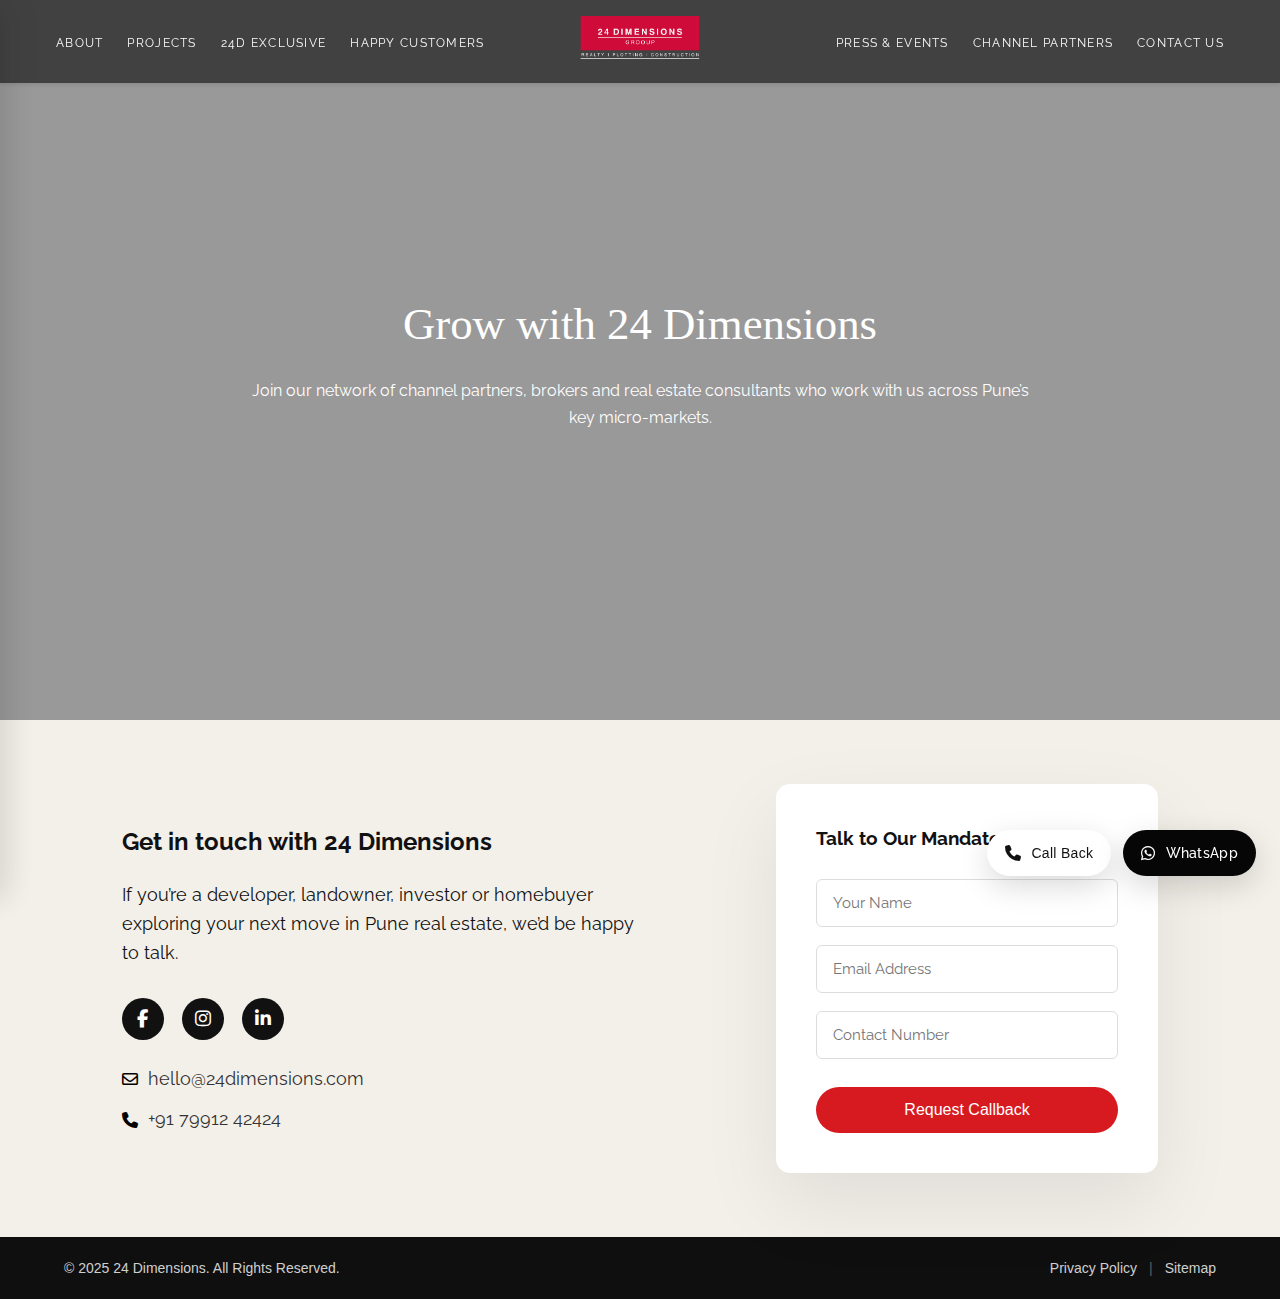
<file: channel-partners.html>
<!DOCTYPE html>
<html lang="en">

<head>
    <meta charset="UTF-8" />
    <meta name="viewport" content="width=device-width, initial-scale=1.0" />
    <title>Luxury Real Estate | Premium Living</title>

    <!-- SEO -->
    <meta name="description"
        content="Luxury real estate developments offering premium residences and world-class living." />

    <!-- Google Fonts -->
    <link href="https://fonts.googleapis.com/css2?family=Raleway:wght@300;400;500;600&display=swap" rel="stylesheet">
    <link rel="stylesheet" href="https://cdnjs.cloudflare.com/ajax/libs/font-awesome/6.5.1/css/all.min.css">

    <!-- CSS -->
    <link rel="stylesheet" href="assets/css/base.css">
    <link rel="stylesheet" href="assets/css/layout.css">
    <link rel="stylesheet" href="assets/css/components.css">
    <link rel="stylesheet" href="assets/css/project.css">
    <link rel="stylesheet" href="assets/css/home.css">
    <link rel="stylesheet" href="assets/css/about.css">
    <link rel="stylesheet" href="assets/css/channel-partner.css">
</head>

<body>

    <!-- ================= HEADER / NAVIGATION ================= -->

      <!-- ================= HEADER / NAVIGATION ================= -->
    <header class="simple-header">
        <div class="simple-nav">

            <!-- Left Menu -->
            <ul class="simple-menu desktop-menu menu-left">
                <li><a href="about.html">About</a></li>
                <li><a href="project.html">Projects</a></li>
                <li><a href="24-exclusive.html">24D Exclusive</a></li>
                <li><a href="happy-customer.html">Happy Customers</a></li>
            </ul>

            <!-- Logo -->
            <div class="simple-logo">
                <a href="index.html">
                    <img src="assets/images/logo.png" alt="24 Dimensions Group">
                </a>
            </div>

            <!-- Right Menu -->
            <ul class="simple-menu desktop-menu menu-right">

                <li><a href="press-events.html">Press & Events</a></li>
                <li><a href="channel-partners.html">Channel Partners</a></li>
                <li><a href="contact.html">Contact Us</a></li>
            </ul>

            <!-- Hamburger -->
            <div class="simple-toggle" id="simpleToggle">
                <span></span>
                <span></span>
                <span></span>
            </div>

        </div>


        <!-- Mobile Menu -->
        <div class="simple-mobile-menu" id="simpleMobileMenu">
            <div class="simple-close" id="simpleClose">&times;</div>

            <ul>
                <li><a href="about.html">About</a></li>
                <li><a href="project.html">Projects</a></li>
                <li><a href="24-exclusive.html">24D Exclusive</a></li>
                <li><a href="happy-customer.html">Happy Customers</a></li>
                <li><a href="press-events.html">Press & Events</a></li>
                <li><a href="channel-partners.html">Channel Partners</a></li>
                <li><a href="contact.html">Contact Us</a></li>
            </ul>
        </div>
    </header>

    <!-- ================= About Us Page Hero ================= -->
    <section class="channel-partners-overview-full">
        <div class="channel-partners-content-box">
            <h2>Grow with 24 Dimensions
            </h2>
            <p>
                Join our network of channel partners, brokers and real estate consultants who work with us across Pune’s key micro-markets.

            </p>
            
        </div>
        
    </section>

    
 
    <!-- ================= FOOTER ================= -->
    <section class="cta-strip">
        <div class="container cta-grid">

            <!-- LEFT CONTENT -->
            <div class="cta-content">
                <h2> Get in touch with 24 Dimensions
                </h2>

                <p>
                    If you’re a developer, landowner, investor or homebuyer exploring your next move in Pune real estate, we’d be happy to talk.
                </p>

                <!-- SOCIAL ICONS -->
                <div class="cta-socials">
                    <a href="#" class="social facebook" aria-label="Facebook">
                        <i class="fab fa-facebook-f"></i>
                    </a>
                    <a href="#" class="social instagram" aria-label="Instagram">
                        <i class="fab fa-instagram"></i>
                    </a>
                    <a href="#" class="social linkedin" aria-label="LinkedIn">
                        <i class="fab fa-linkedin-in"></i>
                    </a>
                </div>


                <!-- CONTACT INFO -->
                <div class="cta-contact">
                    <div class="contact-item">
                        <i class="fa-regular fa-envelope"></i>
                        <a href="mailto:hello@24dimensions.com">
                            hello@24dimensions.com
                        </a>
                    </div>

                    <div class="contact-item">
                        <i class="fa-solid fa-phone"></i>
                        <a href="tel:+917991242424">
                            +91 79912 42424
                        </a>
                    </div>
                </div>

            </div>

            <!-- RIGHT FORM -->
            <div class="cta-form-wrapper">
                <form class="global-form">
                    <h3>Talk to Our Mandate Team</h3>

                    <div class="form-group">
                        <input type="text" placeholder="Your Name" required>
                    </div>

                    <div class="form-group">
                        <input type="email" placeholder="Email Address" required>
                    </div>

                    <div class="form-group">
                        <input type="tel" placeholder="Contact Number" required>
                    </div>

                    <button type="submit" class="cta-button full">
                        Request Callback
                    </button>
                </form>
            </div>

        </div>
    </section>
    <footer class="footer">
        <div class="container footer-content">
            <div class="footer-left">
                © 2025 24 Dimensions. All Rights Reserved.
            </div>

            <div class="footer-right">
                <a href="/privacy-policy">Privacy Policy</a>
                <span class="divider">|</span>
                <a href="/sitemap">Sitemap</a>
            </div>
        </div>
    </footer>

    <!-- Floating Action Button -->

<div class="floating-actions">

  <button class="floating-btn call-back-btn" onclick="openCallbackForm()">
    <i class="fas fa-phone"></i>
    <span>Call Back</span>
  </button>

  <a
    href="https://wa.me/919999999999"
    target="_blank"
    class="floating-btn whatsapp-btn"
  >
    <i class="fab fa-whatsapp"></i>
    <span>WhatsApp</span>
  </a>

</div>

    <!-- ================= JAVASCRIPT ================= -->
    <script src="assets/js/project.js"></script>
    <script src="assets/js/main.js"></script>
</body>

</html>
</file>
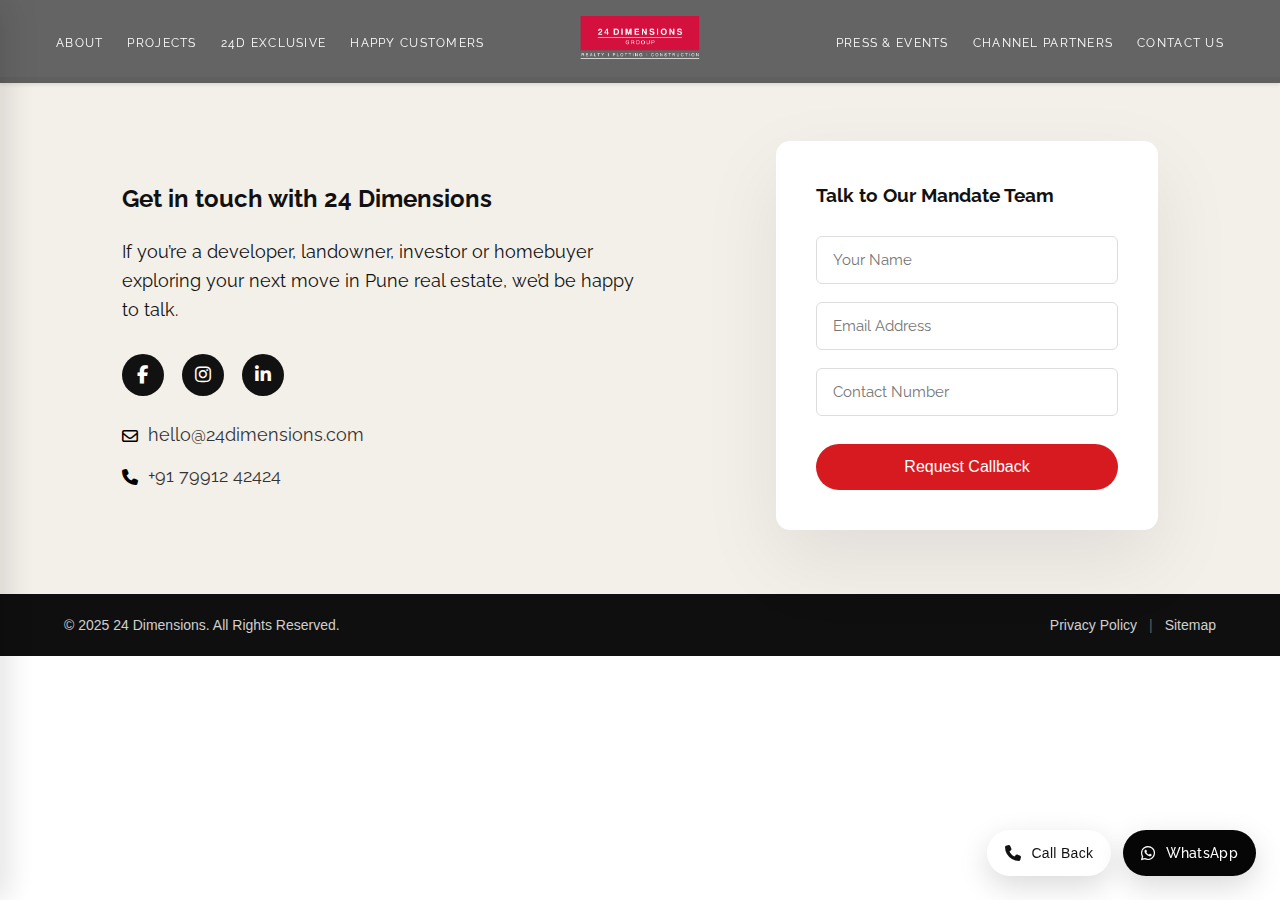
<file: contact.html>
<!DOCTYPE html>
<html lang="en">

<head>
    <meta charset="UTF-8" />
    <meta name="viewport" content="width=device-width, initial-scale=1.0" />
    <title>Luxury Real Estate | Premium Living</title>

    <!-- SEO -->
    <meta name="description"
        content="Luxury real estate developments offering premium residences and world-class living." />

    <!-- Google Fonts -->
    <link href="https://fonts.googleapis.com/css2?family=Raleway:wght@300;400;500;600&display=swap" rel="stylesheet">
    <link rel="stylesheet" href="https://cdnjs.cloudflare.com/ajax/libs/font-awesome/6.5.1/css/all.min.css">

    <!-- CSS -->
    <link rel="stylesheet" href="assets/css/base.css">
    <link rel="stylesheet" href="assets/css/layout.css">
    <link rel="stylesheet" href="assets/css/components.css">
    <link rel="stylesheet" href="assets/css/project.css">
    <link rel="stylesheet" href="assets/css/home.css">
    <link rel="stylesheet" href="assets/css/about.css">
    <link rel="stylesheet" href="assets/css/channel-partner.css">
</head>

<body>

    <!-- ================= HEADER / NAVIGATION ================= -->

     <!-- ================= HEADER / NAVIGATION ================= -->
    <header class="simple-header">
        <div class="simple-nav">

            <!-- Left Menu -->
            <ul class="simple-menu desktop-menu menu-left">
                <li><a href="about.html">About</a></li>
                <li><a href="project.html">Projects</a></li>
                <li><a href="24-exclusive.html">24D Exclusive</a></li>
                <li><a href="happy-customer.html">Happy Customers</a></li>
            </ul>

            <!-- Logo -->
            <div class="simple-logo">
                <a href="index.html">
                    <img src="assets/images/logo.png" alt="24 Dimensions Group">
                </a>
            </div>

            <!-- Right Menu -->
            <ul class="simple-menu desktop-menu menu-right">

                <li><a href="press-events.html">Press & Events</a></li>
                <li><a href="channel-partners.html">Channel Partners</a></li>
                <li><a href="contact.html">Contact Us</a></li>
            </ul>

            <!-- Hamburger -->
            <div class="simple-toggle" id="simpleToggle">
                <span></span>
                <span></span>
                <span></span>
            </div>

        </div>


        <!-- Mobile Menu -->
        <div class="simple-mobile-menu" id="simpleMobileMenu">
            <div class="simple-close" id="simpleClose">&times;</div>

            <ul>
                <li><a href="about.html">About</a></li>
                <li><a href="project.html">Projects</a></li>
                <li><a href="24-exclusive.html">24D Exclusive</a></li>
                <li><a href="happy-customer.html">Happy Customers</a></li>
                <li><a href="press-events.html">Press & Events</a></li>
                <li><a href="channel-partners.html">Channel Partners</a></li>
                <li><a href="contact.html">Contact Us</a></li>
            </ul>
        </div>
    </header><br><br><br>


    <!-- ================= FOOTER ================= -->
    <section class="cta-strip">
        <div class="container cta-grid">

            <!-- LEFT CONTENT -->
            <div class="cta-content">
                <h2> Get in touch with 24 Dimensions
                </h2>

                <p>
                    If you’re a developer, landowner, investor or homebuyer exploring your next move in Pune real
                    estate, we’d be happy to talk.
                </p>

                <!-- SOCIAL ICONS -->
                <div class="cta-socials">
                    <a href="#" class="social facebook" aria-label="Facebook">
                        <i class="fab fa-facebook-f"></i>
                    </a>
                    <a href="#" class="social instagram" aria-label="Instagram">
                        <i class="fab fa-instagram"></i>
                    </a>
                    <a href="#" class="social linkedin" aria-label="LinkedIn">
                        <i class="fab fa-linkedin-in"></i>
                    </a>
                </div>


                <!-- CONTACT INFO -->
                <div class="cta-contact">
                    <div class="contact-item">
                        <i class="fa-regular fa-envelope"></i>
                        <a href="mailto:hello@24dimensions.com">
                            hello@24dimensions.com
                        </a>
                    </div>

                    <div class="contact-item">
                        <i class="fa-solid fa-phone"></i>
                        <a href="tel:+917991242424">
                            +91 79912 42424
                        </a>
                    </div>
                </div>

            </div>

            <!-- RIGHT FORM -->
            <div class="cta-form-wrapper">
                <form class="global-form">
                    <h3>Talk to Our Mandate Team</h3>

                    <div class="form-group">
                        <input type="text" placeholder="Your Name" required>
                    </div>

                    <div class="form-group">
                        <input type="email" placeholder="Email Address" required>
                    </div>

                    <div class="form-group">
                        <input type="tel" placeholder="Contact Number" required>
                    </div>

                    <button type="submit" class="cta-button full">
                        Request Callback
                    </button>
                </form>
            </div>

        </div>
    </section>
    <footer class="footer">
        <div class="container footer-content">
            <div class="footer-left">
                © 2025 24 Dimensions. All Rights Reserved.
            </div>

            <div class="footer-right">
                <a href="/privacy-policy">Privacy Policy</a>
                <span class="divider">|</span>
                <a href="/sitemap">Sitemap</a>
            </div>
        </div>
    </footer>

    <!-- Floating Action Button -->

    <div class="floating-actions">

        <button class="floating-btn call-back-btn" onclick="openCallbackForm()">
            <i class="fas fa-phone"></i>
            <span>Call Back</span>
        </button>

        <a href="https://wa.me/919999999999" target="_blank" class="floating-btn whatsapp-btn">
            <i class="fab fa-whatsapp"></i>
            <span>WhatsApp</span>
        </a>

    </div>

    <!-- ================= JAVASCRIPT ================= -->
    <script src="assets/js/project.js"></script>
    <script src="assets/js/main.js"></script>
</body>

</html>
</file>
<file: assets/css/base.css>
/* ================= ROOT VARIABLES ================= */
:root {
  --primary-color: #c4161c;
  --white: #ffffff;
  --text-dark: #111111;
  --text-muted: #666666;
  --font-heading: "Feredo", serif;
  --font-body: "Raleway", sans-serif;
  --transition: all 0.4s ease;
}

/* ================= RESET ================= */
*,
*::before,
*::after {
  margin: 0;
  padding: 0;
  box-sizing: border-box;
}

html {
  scroll-behavior: smooth;
}

body {
  font-family: var(--font-body);
  background-color: var(--white);
  color: var(--text-dark);
  line-height: 1.6;
}
</file>
<file: assets/css/components.css>
/* ================= BUTTONS ================= */
.btn {
  padding: 0.9rem 2rem;
  font-size: 0.95rem;
  text-decoration: none;
  transition: var(--transition);
  display: inline-block;
}

.btn-outline {
  border: 1px solid var(--primary-color);
  color: var(--primary-color);
}

.btn-outline:hover {
  background: var(--primary-color);
  color: var(--white);
}

.btn-filled {
  background: var(--primary-color);
  color: var(--white);
  border: 1px solid var(--primary-color);
}

.btn-filled:hover {
  background: transparent;
  color: var(--primary-color);
}

/* ================= ANIMATIONS ================= */
.animate {
  opacity: 0;
  transform: translateY(1.5rem);
  transition: opacity 0.8s ease, transform 0.8s ease;
}

/* .animate-left {
  transform: translateX(-3rem);
}

.animate-right {
  transform: translateX(3rem); } */

.animate.visible {
  opacity: 1;
  transform: translateY(0);
}

.delay-1 { transition-delay: 0.2s; }
.delay-2 { transition-delay: 0.4s; }
</file>
<file: assets/css/project.css>
body {
  font-family: 'Raleway', sans-serif;
  background: #fff;
  color: #111;
}

/* ================= INTRO ================= */
.project-intro {
  text-align: center;
  max-width: 900px;
  margin: 8rem auto 3rem;
  padding: 0 1.5rem;
}

.project-intro h1 {
  font-family: var(--font-heading);
  font-size: clamp(2rem, 4vw, 2.8rem);
  margin-bottom: 1rem;
  font-weight: 500;
}

.project-intro p {
  color: #666;
  line-height: 1.7;
}

/* ================= FILTERS ================= */
.project-filters {
  display: flex;
  justify-content: center;
  gap: 1rem;
  flex-wrap: wrap;
  margin-bottom: 4rem;
}

.filter-btn {
  padding: 0.6rem 1.4rem;
  border-radius: 30px;
  border: 1px solid #ddd;
  background: transparent;
  cursor: pointer;
  font-size: 0.85rem;
  transition: all 0.3s ease;
}

.filter-btn.active,
.filter-btn:hover {
  background: #d71920;
  color: #fff;
  border-color: #d71920;
}

/* ================= GRID ================= */
.project-grid {
  max-width: 1400px;
  margin: auto;
  padding: 0 1.5rem 6rem;
  display: grid;
 
  grid-template-columns: repeat(auto-fit, minmax(320px, 1fr));
  gap: 2.5rem;
}

/* ================= CARD ================= */
.project-card {
  border: 1px solid #eee;
  background: #fff;
  display: flex;
  border-radius: 10px;
  flex-direction: column;
  transition: transform 0.4s ease, box-shadow 0.4s ease;
}

.project-card:hover {
  transform: translateY(-6px);
  box-shadow: 0 25px 50px rgba(0,0,0,0.08);
}

.project-image img {
  width: 100%;
  height: 230px;
  object-fit: cover;
   border-radius: 10px;
}

.project-content {
  padding: 1.8rem;
}

.project-content h3 {
  font-family: var(--font-heading);
  font-size: clamp(1.2rem, 1vw, 3.5rem);
  line-height: 1.1;
  font-weight: 500;
  padding-bottom: 1rem;
}

/* Meta */
.project-meta {
  list-style: none;
  display: flex;
  flex-wrap: wrap;
  gap: 1rem;
  font-size: 0.8rem;
  color: #444;
  margin-bottom: 1rem;
}

.project-meta i {
  color: #d71920;
  margin-right: 0.3rem;
}

.project-content p {
  font-size: 0.9rem;
  color: #666;
  line-height: 1.6;
  margin-bottom: 1.5rem;
}

/* Button */
.btn-outline {
  align-self: flex-start;
  padding: 0.6rem 1.6rem;
  border: 1px solid #d71920;
  color: #d71920;
  text-decoration: none;
  font-size: 0.8rem;
  transition: all 0.3s ease;
}

.btn-outline:hover {
  background: #d71920;
  color: #fff;
}

/* ================= HIDE ================= */
.project-card.hide {
  display: none;
}
</file>
<file: assets/css/home.css>
/* ================= HERO CAROUSEL ================= */
.hero-carousel {
  position: relative;
  width: 100%;
  height: 100vh;
  overflow: hidden;
}

.carousel-track {
  height: 100%;
  position: relative;
}

/* ================= SLIDE ================= */
.carousel-slide {
  position: absolute;
  inset: 0;
  background-image: var(--bg);
  background-size: cover;
  background-position: center;
  opacity: 0;
  transform: scale(1.05);
  transition: opacity 1.2s ease, transform 1.8s ease;
  display: flex;
  align-items: flex-end;
}

.carousel-video {
  position: absolute;
  inset: 0;
  width: 100%;
  height: 100%;
  object-fit: cover;
  z-index: 0;
}

.carousel-slide::before {
  content: "";
  position: absolute;
  inset: 0;
  background: linear-gradient(
    to top,
    rgba(0,0,0,0.55),
    rgba(0,0,0,0.15)
  );
  z-index: 1;
}

.carousel-slide.active {
  opacity: 1;
  transform: scale(1);
  z-index: 1;
}

/* ================= HERO CONTENT ================= */
.hero-content {
  position: relative;
  text-align: center;
  color: var(--white);
  padding-bottom: 7rem;
  max-width: 50rem;
  margin-inline: auto;
  z-index: 2;
}

.hero-content h1 {
  font-family: var(--font-heading);
  font-size: clamp(1.2rem, 3vw, 3.8rem);
  line-height: 1.2;
  font-weight: 500;
  
}

.hero-content p {
  margin: 1.2rem 0 2rem;
  font-size: 1.05rem;
  color: #f2f2f2;
}

/* ================= DOTS ================= */
.carousel-dots {
  position: absolute;
  bottom: 2rem;
  left: 50%;
  transform: translateX(-50%);
  display: flex;
  gap: 0.8rem;
}

.carousel-dots button {
  width: 0.6rem;
  height: 0.6rem;
  border-radius: 50%;
  border: none;
  background: rgba(255,255,255,0.5);
  cursor: pointer;
  transition: var(--transition);
}

.carousel-dots button.active {
  background: var(--primary-color);
  transform: scale(1.3);
}

/* Ensure hero text is visible when a slide becomes active (keeps animations intact) */
.carousel-slide.active .hero-content {
  opacity: 1 !important;
  transform: translateY(0) !important;
  z-index: 2;
  text-shadow: 0 0.6rem 1.6rem rgba(0,0,0,0.45);
}

.carousel-slide.active .hero-content h1,
.carousel-slide.active .hero-content p {
  opacity: 1 !important;
}


/* ================= HIGHLIGHT SECTION ================= */
.section-padding {
  padding: 6rem 0;
}

.highlight-section {
  background: var(--white);
}

/* ===== Row 1 ===== */
.highlight-intro {
  display: grid;
  grid-template-columns: 1fr 1fr;
  gap: 4rem;
  align-items: flex-start;
}

.highlight-title h2 {
  font-family: var(--font-heading);
  font-size: clamp(1.2rem, 3vw, 3.5rem);
  line-height: 1.1;
  font-weight: 500;
} 

.highlight-content p {
  font-size: 1rem;
  color: var(--text-muted);
  max-width: 40rem;
}

.highlight-actions {
  margin-top: 2rem;
  display: flex;
  gap: 2rem;
  align-items: center;
}

.link-cta {
  text-decoration: none;
  font-size: 0.9rem;
  color: var(--text-dark);
  border-bottom: 1px solid transparent;
  transition: var(--transition);
}

.link-cta:hover {
  border-color: var(--text-dark);
}

/* ===== Row 2 ===== */
.highlight-images {
  display: grid;
  grid-template-columns: 35% 65%;
  gap: 2rem;
  margin-top: 5rem;
  padding: 0 5rem 0 5rem;
}

.highlight-image {
  overflow: hidden;
  border-radius: 0.5rem;
}

.highlight-image img {
  width: 100%;
  height: 100%;
  object-fit: cover;
  display: block;
  transition: transform 0.6s ease;
}

.highlight-image:hover img {
  transform: scale(1.1);
}

/* ===== Row 3 ===== */
.highlight-counters {
  display: grid;
  grid-template-columns: repeat(4, 1fr);
  gap: 3rem;
  margin-top: 5rem;
  text-align: center;
}

.counter-item h3 {
  font-family: var(--font-heading);
  font-size: clamp(2rem, 3vw, 2.8rem);
  color: var(--text-dark);
  font-weight: 500;
}

.counter-item p {
  margin-top: 0.6rem;
  font-size: 0.9rem;
  color: var(--text-muted);
}

/* ===== Responsive ===== */
@media (max-width: 64rem) {
  .highlight-intro {
    grid-template-columns: 1fr;
  }
  .highlight-title h2
  {
    font-size: 1.5rem;
  }

  .highlight-images {
    grid-template-columns: 1fr;
    padding: 0 1rem 0 1rem;
  }

  .highlight-counters {
    grid-template-columns: repeat(2, 1fr);
  }
}

/* GLOBAL FIX: Show all .animate elements by default (visible on page load)
   JavaScript can still add/remove .visible class for scroll animations if needed
   Carousel slides are exempted to preserve their fade-in behavior */
.animate {
  opacity: 1;
  transform: translateY(0);
}

/* Keep carousel slide animations as-is */
.carousel-slide .hero-content.animate {
  opacity: 0;
  transform: translateY(1.5rem);
}

/* ===========================
   Home About Section
=========================== */

.home-about-section {
  background-color: #f9f7f4;
  padding: clamp(3rem, 8vw, 6rem) 0;
}

.home-about-container {
  width: min(90%, 1200px);
  margin: 0 auto;

  display: grid;
  grid-template-columns: 1fr 1fr;
  gap: clamp(2rem, 6vw, 4rem);
  align-items: center;
}

/* Image */
.home-about-image {
  overflow: hidden;
  
}

.home-about-image img {
  width: 100%;
  height: auto;
  display: block;
  object-fit: cover;
  transition: transform 0.6s ease;
}

.home-about-image:hover img {
  transform: scale(1.1);
}

/* Content */
/* .home-about-subtitle {
  display: block;
  font-size: 0.85rem;
  letter-spacing: 0.12em;
  text-transform: uppercase;
  color: #7a746c;
  margin-bottom: 1rem;
} */

.home-about-subtitle {
    font-size: 12px;
    letter-spacing: 2px;
    color: #999;
    font-weight: 600;
    display: inline-flex;
    align-items: center;
    margin-bottom: 15px;
}

.home-about-subtitle::after {
    content: "";
    width: 60px;
    height: 1px;
    background: #ccc;
    margin-left: 15px;
}

.home-about-title {
  font-family: var(--font-heading);
  font-size: clamp(1.8rem, 3.5vw, 2.6rem);
  font-weight: 500;
  line-height: 1.2;
  margin-bottom: 1.5rem;
  color: #111;
}

.home-about-description {
  font-size: 0.95rem;
  line-height: 1.7;
  color: #555;
  margin-bottom: 1rem;
  max-width: 38rem;
}

/* Responsive */
@media (max-width: 768px) {
  .home-about-container {
    grid-template-columns: 1fr;
  }
}

/* ================= OUR PROCESS (section-specific layout) ================= */
/* Center the two-column row and provide equal horizontal padding without
   affecting other grid rows/site-wide .container rules. */
.process-section .process-row {
  display: grid;
  grid-template-columns: 1fr 1fr;
  gap: clamp(1.5rem, 4vw, 3rem);
  align-items: center;
  padding-inline: clamp(1.5rem, 6vw, 4rem);
  max-width: 12000px;
  margin-inline: auto; /* centers the row inside its parent */
  box-sizing: border-box;
}

/* Ensure images inside the process row scale correctly */
.process-section .process-image img {
  width: 100%;
  height: auto;
  display: block;
  border-radius: 0.25rem;
  object-fit: cover;
  transition: transform 0.6s ease;
}

.process-image {
  overflow: hidden;
}

.process-image:hover img {
  transform: scale(1.1);
}

@media (max-width: 64rem) {
  .process-section .process-row {
    grid-template-columns: 1fr;
    padding-inline: clamp(1rem, 4vw, 2rem);
  }
}

/* ===========================
   Who We Work With
=========================== */

.work-with-section {
  padding: clamp(4rem, 8vw, 6rem) 0;
  background: #ffffff;
}

.work-with-container {
  width: min(90%, 1200px);
  margin: 0 auto;
}

.section-title {
  font-size: clamp(2rem, 4vw, 2.8rem);
  margin-bottom: 3rem;
}

/* Group */
.work-group {
  margin-bottom: 4rem;
}

.work-group-header {
  display: flex;
  justify-content: space-between;
  
  gap: 2rem;
  margin-bottom: 2rem;
}

.work-group-header h3 {
  font-size: 1.6rem;
  font-family: var(--font-heading);
  font-weight: 500;


}

.work-group-subtitle {
  font-size: 0.95rem;
  color: #666;
}

/* Slider */
.work-slider {
  display: flex;
  gap: 1.5rem;
  overflow-x: auto;
  scroll-behavior: smooth;
  padding-bottom: 1rem;
}

.work-slider::-webkit-scrollbar {
  display: none;
}

/* Grid */
.work-grid {
  display: grid;
  grid-template-columns: repeat(auto-fit, minmax(16rem, 1fr));
  gap: 1.5rem;
}

/* Card */
.work-card {
  flex: 0 0 calc(33.333% - 1rem);
  background: #fafafa;
  padding: 2rem;
  border-radius: 0.75rem;
  transition: transform 0.4s ease, box-shadow 0.4s ease;
}

.work-card i {
  font-size: 1.8rem;
  color: #c4161c;
  margin-bottom: 1rem;
}

.work-card h4 {
  font-size: 1.1rem;
  margin-bottom: 0.5rem;
}

.work-card p {
  font-size: 0.9rem;
  line-height: 1.6;
  color: #555;
}

.work-card:hover {
  transform: translateY(-0.4rem);
  box-shadow: 0 1rem 2rem rgba(0, 0, 0, 0.08);
}

/* Slider Controls */
.slider-controls {
  display: flex;
  gap: 0.5rem;
}

.slider-btn {
  width: 2.5rem;
  height: 2.5rem;
  border-radius: 50%;
  border: 1px solid #ddd;
  background: transparent;
  cursor: pointer;
  font-size: 1.2rem;
  transition: all 0.3s ease;
}

.slider-btn:hover {
  background: #c4161c;
  color: #fff;
  border-color: #c4161c;
}

/* Responsive */
@media (max-width: 768px) {
  .work-card {
    flex: 0 0 80%;
  }
}

/* ================= OUR PROCESS ================= */

.process-section {
  padding: clamp(4rem, 8vw) 0;
  background: #ffffff;
}

/* Header */
.process-header {
  max-width: 48rem;
  margin: 0 auto 4rem;
  text-align: center;
}

.process-header h2 {
  font-size: clamp(2rem, 4vw, 3rem);
  margin-bottom: 1rem;
  font-family: var(--font-heading);
  font-weight: 500;
}

.process-header p {
  font-size: 0.95rem;
  line-height: 1.7;
  color: #555;
}

/* Row */
.process-row {
  display: grid;
  grid-template-columns: 45% 55%;
  gap: 2rem;
  align-items: center;
}

/* Image */
.process-image img {
  width: 100%;
  border-radius: 1rem;
  display: block;
  
}



/* Timeline */
.process-timeline {
  position: relative;
  padding-left: 2.5rem;
}

.process-timeline::before {
  content: "";
  position: absolute;
  left: 0.7rem;
  top: 0;
  bottom: 0;
  width: 1px;
  background: repeating-linear-gradient(
    to bottom,
    #ccc,
    #ccc 6px,
    transparent 6px,
    transparent 12px
  );
  height: 60%;
}

/* Steps */
.process-step {
  position: relative;
  display: flex;
  gap: 1.5rem;
  margin-bottom: 2.5rem;
  opacity: 0;
  transform: translateY(1.5rem);
  transition: all 0.8s ease;
}

.process-step.active {
  opacity: 1;
  transform: translateY(0);
}

.step-dot {
  width: 0.9rem;
  height: 0.9rem;
  background: #c4161c;
  border-radius: 50%;
  position: absolute;
  left: -2.2rem;
  top: 0.35rem;
}

.step-label {
  font-size: 0.75rem;
  text-transform: uppercase;
  letter-spacing: 0.08em;
  color: #888;
}

.step-content h4 {
  font-size: 1rem;
  margin-top: 0.3rem;
}

/* Link */
.process-link {
  display: inline-block;
  margin-top: 1rem;
  font-size: 0.9rem;
  color: #111;
  text-decoration: none;
  border-bottom: 1px solid transparent;
  transition: border-color 0.3s ease;
}

.process-link:hover {
  border-color: #111;
}

/* Responsive */
@media (max-width: 900px) {
  .process-row {
    grid-template-columns: 1fr;
  }

  .process-image {
    margin-bottom: 2.5rem;
  }
}

/* ================= HOME PROJECTS ================= */

.home-projects {
  width: 100%;
  padding: clamp(10rem, 8vw, 6rem) 0;
  background: #ffffff;
  
}

/* Home Projects header (scoped) */
.home-projects-header {
  margin-bottom: clamp(1.5rem, 3vw, 2.5rem);
  text-align: center;
}

.home-projects-header h2 {
  font-family: var(--font-heading);
  font-size: clamp(2.5rem, 2.5vw, 2rem);
  line-height: 1.15;
  font-weight: 500;
  margin: 0;
  color: var(--text-dark);
}

/* Slider */
.home-projects-slider {
  position: relative;
  overflow: hidden;
}

.home-projects-track {
  display: flex;
  gap: 3rem;
  padding: 0 4vw;
  overflow-x: auto;
  scroll-snap-type: x mandatory;
  scroll-behavior: smooth;
}

.home-projects-track::-webkit-scrollbar {
  display: none;
}

/* Card */
.home-project-card {
  position: relative;
  min-width: 100vw;
  height: 80vh;
  /* border-radius: 1.2rem; */
  overflow: hidden;
  scroll-snap-align: center;
}

.home-project-card img {
  width: 100%;
  height: 100%;
  object-fit: cover;
}

/* Info Card */
.home-project-info {
  position: absolute;
  bottom: 0rem;
  left: 50%;
  transform: translateX(-50%);
  background: #ffffff;
  padding: 1.5rem 2.5rem;
  /* border-radius: 1em; */
  width: min(85%, 70rem);
  box-shadow: 0 30px 60px rgba(0,0,0,0.12);
  display: grid;
  grid-template-columns: 1fr 2fr;
  gap: 2rem;
  align-items: center;
}

.home-project-info h3 {
  font-family: var(--font-heading);
  font-size: 1.3rem;
  margin-bottom: 0;
  line-height: 1.3;
  font-weight: 500;
  text-align: center;
}

/* Meta */
.home-project-meta {
  display: grid;
  grid-template-columns: repeat(4, 1fr);
  gap: 1.5rem;
}

.meta-item {
  padding-right: 1.5rem;
  border-right: 1px solid #e0e0e0;
}

.meta-item:last-child {
  border-right: none;
  padding-right: 0;
}

.home-project-meta span {
  font-size: 0.7rem;
  text-transform: uppercase;
  color: #888;
}

.home-project-meta p {
  font-size: 0.85rem;
  margin-top: 0.3rem;
}

/* Arrows */
.home-project-nav {
  position: absolute;
  top: 50%;
  transform: translateY(-50%);
  width: 3rem;
  height: 3rem;
  border-radius: 50%;
  background: rgba(0,0,0,0.55);
  color: #fff;
  border: none;
  cursor: pointer;
  font-size: 1.2rem;
  backdrop-filter: blur(6px);
  transition: transform 0.3s ease;
}

.home-project-nav:hover {
  transform: translateY(-50%) scale(1.1);
}

.home-project-nav.prev {
  left: 2rem;
}

.home-project-nav.next {
  right: 2rem;
}

/* CTA */
.home-projects-cta {
  margin-top: 4rem;
  text-align: center;
}

/* Responsive */
@media (max-width: 900px) {
  .home-project-card {
    height: 65vh;
  }

  .home-project-info {
    grid-template-columns: 1fr;
    gap: 1.5rem;
    align-items: flex-start;
  }

  .home-project-meta {
    grid-template-columns: repeat(2, 1fr);
    width: 100%;
  }
}

@media (max-width: 600px) {
  .home-project-nav {
    display: none;
  }

  .home-project-card {
    position: relative;
    height: auto;
    min-height: auto;
    overflow: visible;
    display: flex;
    flex-direction: column;
    min-width: 100%;
  }

  .home-project-card img {
    width: 100%;
    height: 300px;
    object-fit: cover;
  }

  .home-project-info {
    position: static;
    transform: none;
    left: auto;
    bottom: auto;
    width: 100%;
    padding: 1.5rem;
    box-shadow: none;
    border-top: 1px solid #e0e0e0;
    grid-template-columns: 1fr;
    gap: 1.5rem;
    margin-top: 0;
    text-align: center;
  }

  .home-project-info h3 {
    font-size: 1.1rem;
    
  }

  .home-project-meta {
    grid-template-columns: repeat(2, 1fr);
    gap: 1rem;
  }

  .meta-item {
    padding-right: 0;
    border-right: none;
    padding-bottom: 1rem;
    border-bottom: 1px solid #e0e0e0;
  }

  .meta-item:last-child {
    border-bottom: none;
  }

  .home-project-meta span {
    font-size: 0.65rem;
  }

  .home-project-meta p {
    font-size: 0.75rem;
  }
}

/* ===== Home Press Event ===== */

.home-press-event {
  
  background: #fff;
  overflow: hidden;
}

.home-press-event-header {
  text-align: center;
  margin-bottom: 3rem;
}

.home-press-event-label {
  font-size: 0.7rem;
  letter-spacing: 0.3em;
  color: #999;
}

.home-press-event-header h2 {
  font-size: 2.4rem;
  margin-top: 0.8rem;
  font-family: var(--font-heading);
  font-weight: 500;
}

/* Slider Wrapper */
.home-press-event-slider-wrapper {
  position: relative;
  max-width: 1400px;
  margin: auto;
}

/* Slider */
.home-press-event-slider {
  display: flex;
  align-items: center;
  justify-content: center;
  gap: 2rem;
  transition: transform 0.6s ease;
}

/* Slide */
.home-press-event-slide {
  width: 520px;
  height: 300px;
  border-radius: 16px;
  overflow: hidden;
  position: relative;
  transform: scale(0.85);
  opacity: 0.4;
  transition: all 0.6s ease;
}

.home-press-event-slide img {
  width: 100%;
  height: 100%;
  object-fit: cover;
}

/* Center Active Slide */
.home-press-event-slide.active {
  transform: scale(1);
  opacity: 1;
  z-index: 3;
}


/* Overlay */
.home-press-event-overlay {
  position: absolute;
  bottom: 0;
  left: 0;
  right: 0;
  padding: 1.4rem;
  background: linear-gradient(to top, rgba(0,0,0,0.8), transparent);
  color: #fff;
}

.home-press-event-tag {
  background: #c80808;
  color: #ffffff;
  font-size: 0.65rem;
  padding: 0.3rem 0.6rem;
  border-radius: 4px;
  display: inline-block;
  margin-bottom: 0.5rem;
}

.home-press-event-overlay h3 {
  font-size: 1.05rem;
  line-height: 1.4;
  
}

/* Navigation */
.home-press-event-nav {
  position: absolute;
  top: 50%;
  transform: translateY(-50%);
  width: 44px;
  height: 44px;
  border-radius: 50%;
  background: #c4161c;
  color: #fff;
  border: none;
  cursor: pointer;
  z-index: 5;
}

.home-press-event-nav.prev {
  left: -20px;
}

.home-press-event-nav.next {
  right: -20px;
}

/* Responsive */
@media (max-width: 768px) {
  .home-press-event-slider-wrapper {
    overflow: hidden;
    
  }

  .home-press-event-slider {
    justify-content: flex-start;
    gap: 10px;
    transition: transform 0.5s ease;
    touch-action: pan-y;
    cursor: grab;
    margin: 0 1rem;
  }

  

  .home-press-event-slide {
    flex: 0 0 100%;
    width: 100%;
    height: 240px;
    transform: scale(1);
    opacity: 1;
  }

  .home-press-event-slide.active {
    transform: scale(1);
  }
}


@media (max-width: 520px) {
  .home-press-event-slide {
    width: 90%;
    height: 340px;
  }

  .home-press-event-nav {
    display: none;
  }
}

@media (max-width: 1024px) {
  .home-press-event-slide {
    width: 420px;
    height: 260px;
  }
}

/* ===============================
   Trusted Developers Section
================================ */
.trusted-developers {
  background: #ffffff;
  padding: 6rem 0;
  overflow: hidden;
}

.trusted-developers-container {
  max-width: 90%;
  margin: auto;
  text-align: center;
}

/* Title */
.trusted-developers-title {
  font-family: var(--font-heading);
  font-size: clamp(1.8rem, 3vw, 2.6rem);
  margin-bottom: 3rem;
  font-weight: 500;
  color: #111;
}

/* Carousel */
.trusted-developers-carousel {
  width: 100%;
  overflow: hidden;
  position: relative;
}

.trusted-developers-track {
  display: flex;
  align-items: center;
  gap: 5rem;
  animation: trustedScroll 30s linear infinite;
}

/* Pause on hover */
.trusted-developers-carousel:hover .trusted-developers-track {
  animation-play-state: paused;
}

/* Logo */
.trusted-developers-logo {
  flex: 0 0 auto;
  display: flex;
  align-items: center;
  justify-content: center;
}

.trusted-developers-logo img {
  max-height: 3.5rem;
  width: auto;
  transition: all 0.4s ease;
}

/* Hover premium effect */
.trusted-developers-logo img:hover {
  filter: grayscale(0%);
  opacity: 1;
  transform: scale(1.05);
}

/* Animation */
@keyframes trustedScroll {
  from {
    transform: translateX(0);
  }
  to {
    transform: translateX(-50%);
  }
}

/* ===============================
   Responsive
================================ */
@media (max-width: 768px) {
  .trusted-developers-track {
    gap: 2.5rem;
    animation-duration: 22s;
  }

  .trusted-developers-logo img {
    max-height: 2.8rem;
  }
}

/* Footer CTA STRIP */
.cta-strip {
  background: #f3efe9;
 padding: 4.0rem 4.0rem;
}

.cta-grid {
  display: grid;
  grid-template-columns: 1.2fr 0.8fr;
  gap: 80px;
  align-items: center;
}

/* LEFT CONTENT */
.cta-content h2 {
  margin-bottom: 20px;
}

.cta-content p {
  max-width: 520px;
  margin-bottom: 30px;
  font-size: 18px;
}

/* SOCIAL ICONS */
.cta-socials {
  display: flex;
  gap: 18px;
  margin-bottom: 25px;
}

.cta-socials a {
  width: 42px;
  height: 42px;
  border-radius: 50%;
  background: #111;
  color: #fff;
  text-decoration: none;
  display: flex;
  align-items: center;
  justify-content: center;
  font-size: 18px;
  transition: all 0.3s ease;
}

.cta-socials a:hover {
  background: #000;
  color: #fff;
}

/* CONTACT INFO */
.cta-contact {
  display: flex;
  flex-direction: column;
  gap: 12px;
}

.contact-item {
  display: flex;
  align-items: center;
  gap: 10px;
}

.contact-item a {
  font-size: 18px;
  text-decoration: none;
  color: #333;
}

/* ICON STYLING */
.cta-socials i {
  font-size: 18px;
}

.contact-item i {
  font-size: 16px;
  color: #000;
}

/* RIGHT FORM */
.cta-form-wrapper {
  background: #fff;
  padding: 40px;
  border-radius: 14px;
  box-shadow: 0 30px 80px rgba(0,0,0,0.08);
}

/* GLOBAL FORM (Reusable Everywhere) */
.global-form h3 {
  margin-bottom: 25px;
}

.global-form .form-group {
  margin-bottom: 18px;
}

.global-form input {
  width: 100%;
  padding: 14px 16px;
  border: 1px solid #ddd;
  border-radius: 6px;
  font-size: 15px;
  font-family: inherit;
}

.global-form input:focus {
  outline: none;
  border-color: #000;
}

.cta-button.full {
  width: 100%;
  margin-top: 10px;
  background: #d71920;
  color: #fff;
  padding: 14px 34px;
  border-radius: 30px;
  font-size: 16px;
  border: none;
  transition: background 0.3s ease;
}

/* RESPONSIVE */
@media (max-width: 992px) {
  .cta-grid {
    grid-template-columns: 1fr;
    gap: 50px;
  }
}

@media (max-width: 768px) {
  .cta-strip{
    padding: 1.6rem 1.2rem;
  }
}

/* Floating Action Button */
/* Floating Buttons Wrapper */
.floating-actions {
    position: fixed;
  bottom: 24px;
  right: 24px;
  display: flex;
  flex-direction: row;
  gap: 12px;
  z-index: 999;
}

/* Common Button Styles */
.floating-btn {
  display: flex;
  align-items: center;
  gap: 10px;
  padding: 12px 18px;
  border-radius: 50px;
  font-size: 14px;
  font-weight: 500;
  letter-spacing: 0.3px;
  text-decoration: none;
  cursor: pointer;
  border: none;
  outline: none;
  box-shadow: 0 10px 30px rgba(0, 0, 0, 0.15);
  transition: all 0.3s ease;
  white-space: nowrap;
}

/* Icons */
.floating-btn i {
  font-size: 16px;
}

/* Call Back Button */
.call-back-btn {
  background-color: #ffffff;
  color: #111111;
}

.call-back-btn:hover {
  background-color: #111111;
  color: #ffffff;
  transform: translateY(-2px);
}

/* WhatsApp Button */
.whatsapp-btn {
  background-color: #060606;
  color: #ffffff;
}

.whatsapp-btn:hover {
  background-color: #1ebe5d;
  transform: translateY(-2px);
}

/* Mobile Optimization */
@media (max-width: 768px) {
  .floating-btn span {
    display: none;
  }

  .floating-btn {
    width: 52px;
    height: 52px;
    justify-content: center;
    border-radius: 50%;
    padding: 0;
  }

  .floating-btn i {
    font-size: 18px;
  }
}
</file>
<file: assets/css/about.css>
body {
    font-family: 'Raleway', sans-serif;
    background: #fff;
    color: #111;
}

/* ===============================
   ABOUT OVERVIEW SECTION
================================ */
.about-overview-full {
     position: relative;
    width: 100vw;
    min-height: 80vh;
    background-image: 
        linear-gradient(rgba(0, 0, 0, 0.4), rgba(0, 0, 0, 0.4)),
        url("https://media-production.lp-cdn.com/cdn-cgi/image/format=auto,quality=85,fit=scale-down,width=1280/https://media-production.lp-cdn.com/media/nflpcyk6g58gopdgq1nk");
    /* update path */
    background-size: cover;
    background-position: center center;
    background-repeat: no-repeat;
    align-items: center;
    display: flex;
    align-items: center;
    /* move to bottom */
    justify-content: center;
    padding-bottom: 0px;


}

/* WHITE CONTENT BOX */
.about-content-box {
    /* background: #ffffff; */
    max-width: 900px;
    padding: 50px;
    text-align: center;

}

.about-content-box h2 {
    font-family: var(--font-heading);
    font-size: clamp(2rem, 4vw, 2.8rem);
    margin-bottom: 1rem;
    font-weight: 500;
    color: #fff;
}

.about-content-box p {
    color: #fff;
    line-height: 1.7;
}

/* MOBILE FIX */
@media (max-width: 991px) {
    .about-overview-full {
        justify-content: center;
        padding: 40px 20px;
    }

    .about-content-box {
        max-width: 100%;
        padding: 30px;
    }

    .about-content-box h2 {
        font-size: 28px;
    }
}


/* About Us Hero Section */
.about-hero {
    width: 100%;
    padding: 4rem 5%;
    background-color: #fff;
    ;

}

/* Row 1 - Text Content */
.about-hero-content {
    max-width: 1000px;
    margin: 0 auto 3rem;
    text-align: center;
}

.about-hero-content h2 {
    font-family: var(--font-heading);
    font-size: clamp(2.0rem, 1vw, 1.0rem);
    margin-bottom: 1rem;
    font-weight: 300 !important;
    max-width: 800px;
    margin-left: auto;
    margin-right: auto;

}

.about-hero-content p {
    font-size: 1rem;
    line-height: 1.7;
    color: #555;

}

/* Row 2 - Images */
.about-hero-images {
    display: flex;
    gap: 1rem;
}

.about-image {
    flex: 1;
    overflow: hidden;
}

.about-image img {
    width: 100%;
    height: 100%;
    object-fit: cover;
    display: block;
}

/* Responsive */
@media (max-width: 768px) {
    .about-hero-images {
        flex-direction: column;
    }
}

/* ===============================
   What We Do SECTION ================= */

   .about-us-what-we-do {
  padding: 100px 20px;
  background-color: #ffffff;
}

.about-us-what-we-do-container {
  max-width: 1100px;
  margin: 0 auto;
}

.about-us-what-we-do-title {
  font-family: var(--font-heading);
  font-size: clamp(1.8rem, 3.5vw, 2.6rem);
  font-weight: 500;
  margin-bottom: 1.2rem;
  text-align: center;
}

.about-us-what-we-do-intro {
  max-width: 1200px;
  margin: 0 auto 24px;
  text-align: center;
  font-size: 17px;
  line-height: 1.8;
  color: #222;
}

.about-us-what-we-do-divider {
  width: 100%;
  height: 1px;
  background: #e5e0d8;
  margin: 40px 0;
}

.about-us-what-we-do-row {
  display: grid;
  grid-template-columns: 1fr 2fr;
  gap: 50px;
  align-items: start;
}

.about-us-what-we-do-heading {
  font-family: var(--font-heading);
  font-size: clamp(1.8rem, 1.5vw, 2.6rem);
  font-weight: 500;
 
}

.about-us-what-we-do-text {
  font-size: 16px;
  line-height: 1.8;
  color: #333;
  max-width: 620px;
}

/* Responsive */
@media (max-width: 768px) {
  .about-us-what-we-do-title {
    font-size: 36px;
  }

  .about-us-what-we-do-row {
    grid-template-columns: 1fr;
    gap: 20px;
  }

  .about-us-what-we-do-heading {
    font-size: 26px;
  }

  .about-us-what-we-do-intro {
    font-size: 16px;
  }
}


/* Our Story Section */
.our-story {
  width: 100%;
  padding: 5rem 5%;
  background-color: #ffffff;
  background-image: image("https://media-production.lp-cdn.com/cdn-cgi/image/format=auto,quality=85,fit=scale-down,width=960/https://media-production.lp-cdn.com/media/lyo09c2qxghspxgzhaz0");
}

/* Section Header */
.our-story-header {
  max-width: 900px;
  margin: 0 auto 4rem;
  text-align: center;
}

.our-story-header h2 {
  font-size: clamp(1.8rem, 3.5vw, 2.6rem);
  font-family: var(--font-heading);
  font-weight: 500;
  margin-bottom: 0.5rem;
}

.our-story-header h3 {
  font-size: 1.1rem;
  font-weight: 400;
  color: #666;
}

/* Content Wrapper */
.our-story-wrapper {
  display: flex;
  gap: 4rem;
  align-items: center;
}

/* Left Column */
.our-story-content {
  flex: 1.2;
  padding: 0;
 
}

.our-story-image {
  width: 100%;
  margin-bottom: 2.5rem;
  overflow: hidden;
}

.our-story-image img {
  width: 100%;
  height: 180px;
  display: block;
  object-fit: cover;
}

.our-story-content p {
  font-size: 1rem;
  line-height: 1.7;
  color: #444;
  margin-bottom: 1.2rem;
  padding: 0 2rem;
}

.story-highlight {
  font-weight: 500;
  margin-top: 1.5rem;
  padding: 0 2rem;
}

.our-story-content ul {
  padding-left: 3.2rem;
}

.our-story-content li {
  font-size: 1rem;
  line-height: 1.7;
  color: #444;
  margin-bottom: 0.8rem;
}

/* Right Column */
.our-story-insights {
  flex: 0.9;
  display: flex;
  flex-direction: column;
  gap: 1.5rem;
}

/* Insight Cards */
.insight-card {
  padding: 1.8rem;
  border: 1px solid #eee;
  /* border-radius: 0.75rem; */
  background-color: #f9f7f4;
}

.insight-card h4 {
  font-family: var(--font-heading);
  font-size: 1.25rem;
  font-weight: 500;
  margin-bottom: 0.6rem;
}

.insight-card p {
  font-size: 0.95rem;
  line-height: 1.6;
  color: #555;
}

/* Responsive */
@media (max-width: 900px) {
  .our-story-wrapper {
    flex-direction: column;
    gap: 3rem;
  }
}

/* Our Vision Section */
/* Our Vision Framework Section */
.our-vision-framework {
  width: 100%;
  padding: 5rem 5%;
  background-color: #f9f7f4;
}

/* Vision Header */
.vision-framework-header {
  max-width: 900px;
  margin: 0 auto 4.5rem;
  text-align: center;
}

.vision-framework-header h2 {
    font-family: var(--font-heading);
  font-size: clamp(1.8rem, 3.5vw, 2.6rem);
  font-weight: 500;
  margin-bottom: 1.2rem;
}

.vision-framework-text {
  font-size: 1.05rem;
  line-height: 1.8;
  color: #444;
}

/* Beliefs Heading */
.vision-framework-beliefs h3 {
  text-align: center;
  font-size: 1.4rem;
  font-weight: 500;
  margin-bottom: 3.5rem;
  color: #222;
}

/* Belief Grid */
.belief-framework-grid {
  display: grid;
  grid-template-columns: repeat(2, 1fr);
  gap: 3rem 4rem;
}

/* Individual Belief Item */
.belief-framework-item {
  display: flex;
  align-items: flex-start;
  gap: 1.5rem;
}

/* Large Number */
.belief-number {
  font-size: 3rem;
  font-weight: 600;
  color: #e5e5e5;
  line-height: 1;
  flex-shrink: 0;
}

/* Belief Content */
.belief-content h4 {
  font-family: var(--font-heading);
  font-size: 1.25rem;
  font-weight: 500;
  
}

.belief-content p {
  font-size: 0.95rem;
  line-height: 1.7;
  color: #555;
}

/* Responsive */
@media (max-width: 900px) {
  .belief-framework-grid {
    grid-template-columns: 1fr;
    gap: 2.5rem;
  }

  .belief-number {
    font-size: 2.6rem;
  }
}

/* Leadership Team Section */
.leadership-team {
  width: 100%;
  padding: 5rem 5%;
  background-color: #ffffff;
}

/* Header */
.leadership-header {
  max-width: 850px;
  margin: 0 auto 4rem;
  text-align: center;
}

.leadership-header h2 {
    font-family: var(--font-heading);
  font-size: clamp(1.8rem, 3.5vw, 2.6rem);
  font-weight: 500;
  margin-bottom: 1rem;
}

.leadership-header p {
  font-size: 1rem;
  line-height: 1.7;
  color: #555;
}

/* Grid */
.leadership-grid {
  display: grid;
  grid-template-columns: repeat(2, 1fr);
  gap: 4rem 3rem;
  max-width: 1100px;
  margin: 0 auto;
}

/* Leader Card */
.leader-card {
  text-align: center;
}

/* Role Badge */
.leader-role {
  display: inline-block;
  margin-bottom: 1.5rem;
  padding: 0.4rem 1.2rem;
  font-size: 0.75rem;
  color: #333;
  border: 1px solid #eee;
  border-radius: 2rem;
  background-color: #fafafa;
}

/* Image */
.leader-image {
  width: 100%;
  max-width: 480px;
  margin: 0 auto 1.5rem;
}

.leader-image img {
  width: 100%;
  height: auto;
  display: block;
  border-radius: 0.25rem;
  object-fit: cover;
}

/* Name */
.leader-card h4 {
  font-size: 1.15rem;
  font-weight: 500;
  margin-bottom: 0.8rem;
  color: #111;
}

/* Bio */
.leader-card p {
  font-size: 0.95rem;
  line-height: 1.7;
  color: #555;
  max-width: 420px;
  margin: 0 auto;
}

/* Responsive */
@media (max-width: 900px) {
  .leadership-grid {
    grid-template-columns: 1fr;
    gap: 3.5rem;
  }
}
</file>
<file: assets/css/channel-partner.css>
/* ===============================
   ABOUT OVERVIEW SECTION
================================ */
.channel-partners-overview-full {
      position: relative;
    width: 100vw;
    min-height: 80vh;
    background-image: 
        linear-gradient(rgba(0, 0, 0, 0.4), rgba(0, 0, 0, 0.4)),
        url("https://media-production.lp-cdn.com/cdn-cgi/image/format=auto,quality=85,fit=scale-down,width=1280/https://media-production.lp-cdn.com/media/nflpcyk6g58gopdgq1nk");
    /* update path */
    background-size: cover;
    background-position: center center;
    background-repeat: no-repeat;
    align-items: center;
    display: flex;
    align-items: center;
    /* move to bottom */
    justify-content: center;
    padding-bottom: 0px;


}

/* WHITE CONTENT BOX */
.channel-partners-content-box {
    /* background: #ffffff; */
    max-width: 900px;
    padding: 50px;
    text-align: center;

}

.channel-partners-content-box h2 {
    font-family: var(--font-heading);
    font-size: clamp(2rem, 4vw, 2.8rem);
    margin-bottom: 1rem;
    font-weight: 500;
    color: #fff;
}

.channel-partners-content-box p {
    color: #fff;
    line-height: 1.7;
}

/* MOBILE FIX */
@media (max-width: 991px) {
    .channel-partners-overview-full {
        justify-content: center;
        padding: 40px 20px;
    }

    .channel-partners-content-box {
        max-width: 100%;
        padding: 30px;
    }

    .channel-partners-content-box h2 {
        font-size: 28px;
    }
}
</file>
<file: assets/css/layout.css>
.container {
  width: 90%;
  max-width: 85rem;
  margin-inline: auto;
}

/* ================= HEADER ================= */
/* RESET SAFETY */


html,
body {
  overflow-x: hidden;
}

   
/* HEADER */
.simple-header {
  width: 100%;
  opacity: 95%;
  background-color: rgba(21,21,21,.7);
  transition: transform 0.2s ease;
  position: fixed;
  top: 0;
  z-index: 1000;
  box-shadow: 0 2px 4px rgba(0, 0, 0, 0.1);
}

.simple-nav {
  max-width: 1200px;
  margin: auto;
  padding: 1rem;
  display: grid;
  grid-template-columns: 1fr auto 1fr;
  align-items: center;
}

.menu-left {
  justify-content: flex-start;
}

.menu-right {
  justify-content: flex-end;
}

.simple-logo {
  display: flex;
  justify-content: center;
}

.simple-logo img {
  max-width: 140px;
}


/* DESKTOP MENU */
.simple-menu {
  display: flex;
  gap: 1.5rem;
  list-style: none;
}

.simple-menu a {
  text-decoration: none;
  font-size: 0.75rem;
  position: relative;
  text-transform: uppercase;
  letter-spacing: 0.08rem;
  color: #ffffff;
  padding-bottom: 6px;
}

/* Underline */
.simple-menu li a::after {
  content: "";
  position: absolute;
  left: 0;
  bottom: 0;
  width: 100%;
  height: 1px;
  background-color: #ffffff;
  transform: scaleX(0);
  transform-origin: left;
  transition: transform 0.3s ease;
}

/* Hover effect */
.simple-menu li a:hover::after {
  transform: scaleX(1);
 
}

/* HAMBURGER */
/* PREMIUM HAMBURGER */
.simple-toggle {
  width: 28px;
  height: 18px;
  display: none;
  flex-direction: column;
  justify-content: space-between;
  cursor: pointer;
}

.simple-toggle span {
  width: 100%;
  height: 2px;
  background: #ffffff;
  border-radius: 4px;
  transition: all 0.3s ease;
}

@media (hover: hover) {
  .simple-toggle:hover span:nth-child(2) {
    width: 70%;
  }
}

/* HAMBURGER TO CROSS ANIMATION */
.simple-toggle.active span:nth-child(1) {
  transform: translateY(10px) rotate(45deg);
}

.simple-toggle.active span:nth-child(2) {
  opacity: 0;
}

.simple-toggle.active span:nth-child(3) {
  transform: translateY(-10px) rotate(-45deg);
}

/* Smooth animation */
.simple-toggle span {
  transition: transform 0.35s ease, opacity 0.25s ease;
}

/* MOBILE MENU */
.simple-mobile-menu {
  position: fixed;
  inset: 0;
  background: #ffffff;
  display: flex;
  flex-direction: column;
  justify-content: center;
  align-items: center;
  box-shadow: 8px 0 30px rgba(0, 0, 0, 0.12);
  transform: translateX(-100%);
  transition: transform 0.45s cubic-bezier(0.4, 0, 0.2, 1);
  transition: 0.4s ease;
  z-index: 1100;
}

.simple-mobile-menu.open {
  transform: translateY(0);
}

.simple-mobile-menu ul {
  list-style: none;
  width: 100%;
  text-align: center;
}

.simple-mobile-menu li {
  padding: 1rem 0;
  border-bottom: 1px solid #eee;
    transform: translateX(-20px);
  transition: all 0.3s ease;

}

.simple-mobile-menu.open li {
  opacity: 1;
  transform: translateX(0);
}

.simple-mobile-menu.open li:nth-child(1) { transition-delay: 0.1s; }
.simple-mobile-menu.open li:nth-child(2) { transition-delay: 0.15s; }
.simple-mobile-menu.open li:nth-child(3) { transition-delay: 0.2s; }
.simple-mobile-menu.open li:nth-child(4) { transition-delay: 0.25s; }

.simple-mobile-menu a {
  text-decoration: none;
  font-size: 0.85rem;
  text-transform: uppercase;
  letter-spacing: 0.08rem;
  color: #111;
}

/* CLOSE */
.simple-close {
  position: absolute;
  top: 0rem;
  right: 1.0rem;
  font-size: 4rem;
  cursor: pointer;
}

/* RESPONSIVE */
@media (max-width: 768px) {
  .desktop-menu {
    display: none;
  }

  .simple-toggle {
    display: flex;
    
  }
}

@media (max-width: 768px) {

  .simple-nav {
    display: flex;
    align-items: center;
    justify-content: space-between;
  }

  .simple-logo {
    display: flex;
    align-items: center;
  }

  .simple-toggle {
    display: flex;
    align-items: center;
  }

  .simple-toggle span {
    background: #ffffff;
  }
}



/* FOOTER */
.footer {
  background-color: #0f0f0f;
  padding: 20px 0;
  color: #cfcfcf;
  font-size: 14px;
  font-family: "Lato", sans-serif;

}

.footer-content {
  display: flex;
  align-items: center;
  justify-content: space-between;
}

.footer-left {
  font-weight: 400;
}

.footer-right {
  display: flex;
  align-items: center;
  gap: 12px;
}

.footer-right a {
  color: #cfcfcf;
  text-decoration: none;
  transition: color 0.3s ease;
}

.footer-right a:hover {
  color: var(--secondary-color);
  /* premium hover */
}

.footer-right .divider {
  opacity: 0.4;
}

/* Mobile Responsive */
@media (max-width: 768px) {
  .footer-content {
    flex-direction: column;
    gap: 10px;
    text-align: center;
  }
}
</file>
